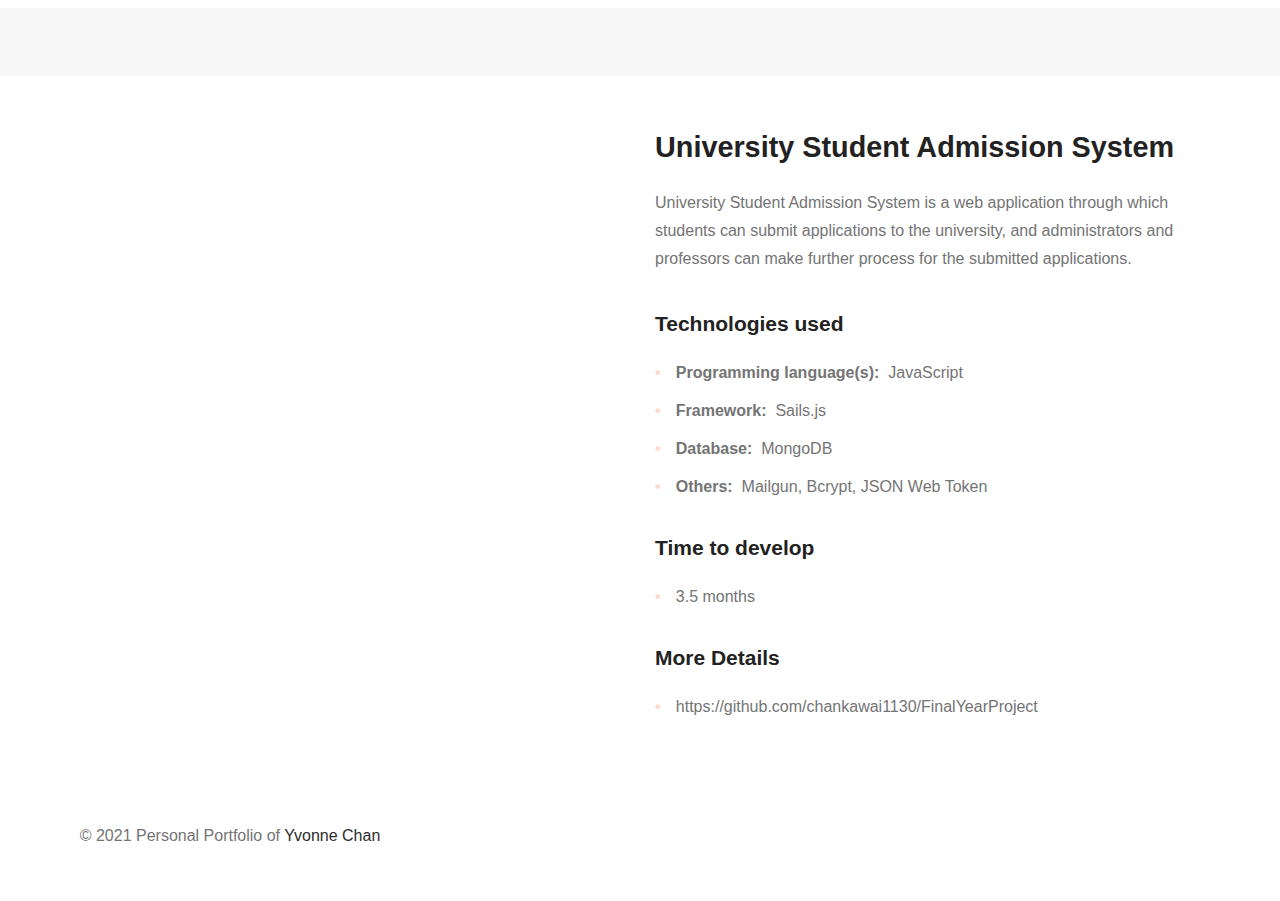
<file: honor-project.html>
<!DOCTYPE html>
<html id="top">

<head>
    <title>Yvonne Chan - Personal Profile</title>

    <!-- Viewport mobile tag for sensible mobile support -->
    <meta name="viewport" content="width=device-width, minimum-scale=1, maximum-scale=1">

    <link rel="shortcut icon" href="favicon.ico" type="image/x-icon">

    <!-- bootstrap css-->
    <link rel="stylesheet" href="https://stackpath.bootstrapcdn.com/bootstrap/4.3.1/css/bootstrap.min.css"
        integrity="sha384-ggOyR0iXCbMQv3Xipma34MD+dH/1fQ784/j6cY/iJTQUOhcWr7x9JvoRxT2MZw1T" crossorigin="anonymous">
    <!-- font-awesome -->
    <link rel="stylesheet" href="https://cdnjs.cloudflare.com/ajax/libs/font-awesome/4.7.0/css/font-awesome.min.css">

    <link rel="stylesheet" href="./styles.css">

    <!-- jQuery-->
    <script src="https://code.jquery.com/jquery-3.3.1.slim.min.js"
        integrity="sha384-q8i/X+965DzO0rT7abK41JStQIAqVgRVzpbzo5smXKp4YfRvH+8abtTE1Pi6jizo" crossorigin="anonymous">
        </script>

    <!-- Popper.js -->
    <script src="https://cdnjs.cloudflare.com/ajax/libs/popper.js/1.14.7/umd/popper.min.js"
        integrity="sha384-UO2eT0CpHqdSJQ6hJty5KVphtPhzWj9WO1clHTMGa3JDZwrnQq4sF86dIHNDz0W1" crossorigin="anonymous">
        </script>

    <!-- Bootstrap JS -->
    <script src="https://stackpath.bootstrapcdn.com/bootstrap/4.3.1/js/bootstrap.min.js"
        integrity="sha384-JjSmVgyd0p3pXB1rRibZUAYoIIy6OrQ6VrjIEaFf/nJGzIxFDsf4x0xIM+B07jRM" crossorigin="anonymous">
        </script>

    <style type="text/css">
       #fyp-github-link {
           color: #747474;
       }

       #fyp-github-link:hover{
           text-decoration: underline;
       }
    </style>
</head>

<body>
    <div class="header">
        <div class="loading" style="position: static; margin: 8px 0px;"></div>
        <div class="container" style="background-color:#f7f7f7; position: static; height: 68px; max-width: 100%"></div>
    </div>

    <main class="site-main">
        <section id="projectDesc" class="section-paddingTop page-section">
            <div class="container">
                <div class="row mb-5">
                    <div class="col-lg-6 col-md-12">
                        <div class="embed-responsive embed-responsive-16by9 z-depth-1">
                            <iframe width="560" height="315" src="https://www.youtube.com/embed/RhoUSKiN-c8"
                                title="YouTube video player" frameborder="0"
                                allow="accelerometer; autoplay; clipboard-write; encrypted-media; gyroscope; picture-in-picture"
                                allowfullscreen></iframe>
                        </div>
                        <div class="d-block d-lg-none" style="position: static; margin-bottom: 20px"></div>
                    </div>

                    <div class="col-lg-6">
                        <h3 class="small" style="font-family: Ubuntu-Bold,sans-serif;">University Student Admission
                            System</h3>
                        <p class="project-description">University Student Admission System is a web application
                            through
                            which students can submit applications to the university, and administrators and
                            professors
                            can
                            make further process for the submitted applications.
                        </p>
                        <h5>Technologies used</h5>
                        <ul class="technologies">
                            <li><span>Programming language(s): &nbsp;</span>JavaScript</li>
                            <li><span>Framework: &nbsp;</span>Sails.js</li>
                            <li><span>Database: &nbsp;</span>MongoDB</li>
                            <li><span>Others: &nbsp;</span>Mailgun, Bcrypt, JSON Web Token</li>
                        </ul>
                        <h5>Time to develop</h5>
                        <ul>
                            <li>3.5 months</li>
                        </ul>
                        <h5>More Details</h5>
                        <ul>
                            <li><a href="https://github.com/chankawai1130/FinalYearProject" target="_blank" id="fyp-github-link">https://github.com/chankawai1130/FinalYearProject</a></li>
                        </ul>
                    </div>
                </div>
            </div>
        </section>
    </main>

    <footer fragment="1264c969046" id="footer" class="site-footer">
        <div class="wrapper no-space">
            <div class="row">
                <div class="col-xl-4 col-lg-4 align-self-center">
                    <div class="copyright">
                        <p>© 2021 Personal Portfolio of <a href="#">Yvonne Chan</a></p>
                    </div>
                </div>
            </div>
        </div>
    </footer>
</body>

</html>
</file>
<file: styles.css>
::selection {
    background: #fed9ca;
}

:focus-visible {
    outline: none;
}

.dot {
    color: #fed9ca;
}

.bg-half-ring-top:before {
    top: -50px;
}

.bg-half-ring-right:before {
    content: "";
    background-image: url(./assets/bg-half-ring-right.svg);
    background-repeat: no-repeat;
    background-position: 100%;
    position: absolute;
    right: 0;
    z-index: -1;
    width: 474px;
    height: 952px;
}

.bg-fixed {
    background-attachment: fixed;
}

.bg-line {
    background-image: url(./assets/bg-line.svg);
}

.btn-light.focus {
    box-shadow: none !important;
}

.btn.focus {
    outline: 0;
    box-shadow: none !important;
}

body {
    font-family: Lora-Regular, sans-serif;
    font-size: 16px;
    font-weight: 400;
    line-height: 1;
    color: #747474;
    text-align: left;
    display: block;
    background-color: #fff;
    min-width: 320px;
}

.subheading {
    text-transform: uppercase;
    font-size: 21px;
    font-weight: 700;
    color: #9b9b9b;
    letter-spacing: 4px;
}

h1 {
    font-size: 160px;
    font-weight: 800;
    line-height: 1.0;
}

@media screen and (max-width: 992px) {
    h1 {
        font-size: 120px;
        line-height: 1.15;
    }
}

@media screen and (max-width: 576px) {
    h1 {
        font-size: 90px;
        line-height: 1.15;
    }
}

h2 {
    display: block;
    font-size: 42px;
    margin-block-start: 0.83em;
    margin-block-end: 0.83em;
    margin-inline-start: 0px;
    margin-inline-end: 0px;
    font-weight: bold;
    line-height: 1.5;
}

h5 {
    font-size: 1.312rem;
    color: #222222;
    line-height: 1.56;
    display: block;
    margin-block-start: 1.67em;
    margin-block-end: 1.25em;
    margin-inline-start: 0px;
    margin-inline-end: 0px;
    font-weight: bold;
}

h3 {
    color: #222222;
    font-weight: 700;
}

h1,
h2 {
    font-family: 'Ubuntu', sans-serif;
    color: #222222;
}

.position-relative {
    position: relative !important;
}

/* #region - Scroll button */
.p-left-scroll {
    margin-left: 17.5%;
    margin-bottom: -0.1rem;
    width: auto;
}

.align-self-end {
    -ms-flex-item-align: end!important;
    align-self: flex-end!important;
}

.btn-vertical p {
    margin-top: 0;
    margin-bottom: 5px;
}

.btn:not(:disabled):not(.disabled) {
    cursor: pointer;
}

.btn-link,
.btn-link:hover {
    color: #2b2b2b;
    text-decoration: none;
}

.fa-long-arrow-down {
    font-size: .63rem;
    margin-left: 0.63rem;
    color: #2b2b2b
}
/* #endregion */
.subheading {
    font-family: 'Roboto', serif;
}

#myName {
    font-family: 'Poppins', sans-serif;
}

.p-large {
    -webkit-tap-highlight-color: rgba(0, 0, 0, 0);
    -webkit-text-size-adjust: 100%;
    -webkit-font-smoothing: antialiased;
    font-family: 'Roboto', serif;
    font-weight: 400;
    color: #747474;
    text-align: left;
    box-sizing: border-box;
    margin-top: 0;
    line-height: 1.75;
    width: 75% !important;
    font-size: 20px;
    margin-bottom: 0;
}

.highlight {
    position: relative;
    padding-left: .63rem;
    padding-right: .63rem;
}

.highlight::before {
    content: "";
    background: #fed9ca;
    position: absolute;
    left: 0;
    bottom: .29rem;
    width: 100%;
    height: 1.0rem;
    z-index: -1;
    box-sizing: border-box;
}

div {
    display: block;
}

.pale-pink {
    background: rgb(255, 252, 250);
}

.container {
    width: 100%;
    padding-right: 15px;
    padding-left: 15px;
    margin-right: auto;
    margin-left: auto;
}

@media (min-width: 576px) {
    .container {
        max-width: 540px;
    }
}

@media (min-width: 768px) {
    .container {
        max-width: 720px;
    }
}

@media (min-width: 992px) {
    .container {
        max-width: 960px;
    }
}

@media (min-width: 1200px) {
    .container {
        max-width: 1200px;
    }
}

section {
    width: 100%;
    display: inline-block;
}

.section-paddingTop {
    display: block;
    padding-top: 54px;
}

.img-fluid {
    max-width: 100%;
    height: auto;
}

#about {
    margin-top: 8.13rem;
}

#resume,
#about {
    padding-bottom: 90px !important;
}

#projects {
    padding-bottom: 112px !important;
}

.title .title-clone {
    font-family: 'Ubuntu', sans-serif;
    color: #fbfbfb;
    position: absolute;
    right: -150px;
    bottom: 0px;
    z-index: -1;
    font-size: 27.25rem;
    font-weight: 700;
}

@media screen and (max-width: 900px) {
    .title .title-clone {
        right: 0px;
    }
}

a {
    text-decoration: none;
}

a:focus,
a:hover {
    text-decoration: none;
}

a:-webkit-any-link:focus-visible {
    outline-offset: 1px;
}

li {
    text-align: -webkit-match-parent;
}

ul,
ol {
    list-style: none;
}

.align-items-center {
    align-items: center !important;
}

.justify-content-center {
    justify-content: center !important;
}

html {
    /*For smooth scrolling behavior*/
    scroll-behavior: smooth;
}

*,
::after,
::before {
    box-sizing: border-box;
}

.d-flex {
    display: flex !important;
}

.a,
:after,
:before,
.transition {
    -webkit-transition: all 0.3s ease 0s;
    -moz-transition: all 0.3s ease 0s;
    -ms-transition: all 0.3s ease 0s;
    -o-transition: all 0.3s ease 0s;
    transition: all 0.3s ease 0s;
}


/* #region - Header */

.main-menu {
    display: block;
}

.site-header {
    margin-bottom: 55px;
}

#navbar_top {
    background-color: #fff;
}

#navbarTogglerDemo03 .nav-item {
    text-transform: uppercase;
    letter-spacing: 1.5px;
    font-size: 13px;
    padding: 0.05rem 0.5rem;
    line-height: 1.23;
}

#navbarTogglerDemo03 ul li {
    -webkit-tap-highlight-color: rgba(0, 0, 0, 0);
    -webkit-text-size-adjust: 100%;
    -webkit-font-smoothing: antialiased;
    font-family: Lora-Regular, sans-serif;
    font-weight: 400;
    color: #747474;
    margin-top: 0;
    text-align: -webkit-match-parent;
    line-height: 1.23;
    list-style: none;
}


/* #region - Navigation bar for Large */

#menu {
    display: none;
}

#barBtn1,
#barBtn2 {
    outline: none;
    border: none;
    background: transparent;
}

#bar2 {
    display: none;
}

.fa-bars {
    color: #929191;
}

.bar-Icon {
    padding-right: 5%;
}

#navbar-container {
    width: 100%;
    background-color: #f7f7f7;
    padding-top: 10px;
    padding-bottom: 10px;
}


/* #endregion */


/* #endregion */


/*#region - About section*/

.about-info li {
    display: flex;
    margin-bottom: 15px;
    text-align: -webkit-match-parent;
}

.about-info li span:first-child {
    font-size: 14px;
    font-weight: 600;
    color: #222222;
    width: 130px;
}

.about-details p {
    width: 90%;
    line-height: 1.7em
}

#portrait {
    max-width: 100%;
    height: auto;
}

#cv-download-btn {
    background: #e6c4BB;
    border-color: #e6c4BB;
    text-transform: capitalize;
    color: #fff;
    cursor: pointer;
    display: inline-block;
    font-size: 16px;
    font-weight: 400;
    transition: all 0.5s;
    border-radius: 30px;
    padding: 13px 43px;
    display: inline-block;
    padding: 20px 43px;
    border: none;
    text-align: center;
    color: white;
    background: red;
    /* default color */
    /* "to left" / "to right" - affects initial color */
    background: linear-gradient(to left, #e6c4BB 50%, #888888 50%) right;
    background-size: 200%;
    transition: .4s linear;
}

#cv-download-btn:hover {
    background-position: left;
}

#cv-download-btn:focus {
    outline: none;
    box-shadow: none;
}


/* #endregion */


/* #region - Resume section */

.page {
    width: 100%;
    font-family: "Roboto", sans-serif;
    color: #777777;
    font-size: 15px;
    font-weight: 400;
    line-height: 1.625em;
}

.page .heading {
    font-weight: 700;
    margin-bottom: 30px;
}

.page .resume-wrap {
    width: 100%;
    margin-bottom: 30px;
    background-color: rgb(255, 249, 247);
    padding: 40px 30px;
    border-radius: 10px;
}

.page .resume-wrap:hover {
    background: #e6c4BB;
    color: #ffffff;
}

.page .resume-wrap:hover h4,
.page .resume-wrap:hover .date {
    color: #fff;
}

.page .resume-wrap:hover .icon {
    background: #fff;
}

.page .resume-wrap:hover .icon .fa {
    color: #e6c4BB;
}

.page .resume-wrap .date {
    font-weight: 700;
    font-size: 16px;
    color: #222222;
}

.page .resume-wrap .position {
    display: inline-block;
    margin-bottom: 10px;
}

.page .resume-wrap h4 {
    font-size: 20px;
    font-weight: 700;
}

.page .resume-wrap .text {
    width: calc(100% - 100px);
    padding: 0 0 10px;
}

.page .resume-wrap .icon {
    width: 50px;
    height: 50px;
    background: #eaccc0;
    background-image: initial;
    background-position-x: initial;
    background-position-y: initial;
    background-size: initial;
    background-attachment: initial;
    background-origin: initial;
    background-clip: initial;
    background-color: #eaccc0;
    border-radius: 50%;
}

.page .resume-wrap .icon span {
    color: #fff;
    font-size: 20px;
}

.fa-graduation-cap {
    font-style: normal;
    font-weight: normal;
    text-transform: none;
    line-height: 1;
    -webkit-font-smoothing: antialiased;
    font-variant: normal;
}

.progress-wrap {
    width: 100%;
    margin-bottom: 30px;
}

.progress-wrap h5 {
    font-size: 16px;
    margin-bottom: 10px;
    font-weight: 500;
}

.progress-bar span {
    position: absolute;
    top: -38px;
    right: 0;
    font-size: 16px;
    font-weight: 500;
    color: #000000;
}

.progress {
    height: 6px;
    background: #e6e6e6;
    overflow: visible;
}

.progress-bar {
    background: #caa3a2;
    position: relative;
    font-size: 12px;
    line-height: 1.2;
    color: #000000;
    font-weight: 600;
    position: relative;
    overflow: visible;
    border-radius: 2px;
}

#navi li a {
    color: #000000;
    margin: 0;
    padding: 0;
    border: 0;
    outline: 0;
}

#navi li a.active {
    color: #e4ccc0;
    margin-left: 20px;
    /*like insert a tab*/
    position: relative;
}

#navi li a.active::after {
    /*a bullet*/
    position: absolute;
    top: 50%;
    left: -24px;
    width: 20px;
    height: 2px;
    content: "";
    -webkit-transform: translateY(-50%);
    -ms-transform: translateY(-50%);
    transform: translateY(-50%);
    background: #e4ccc0;
}

#navi {
    top: 180px;
    position: -webkit-sticky;
    position: sticky;
    margin: 0;
    font-family: "Roboto", sans-serif;
    color: #777777;
    font-size: 15px;
    font-weight: 400;
    line-height: 1.625em;
}

#navi li {
    font-weight: 700;
    margin-bottom: 10px;
}


/* #endregion */


/* #region - Projects section v0 */

.single-work:hover .overlay {
    top: 20px;
    background: #727272;
    left: 20px;
}

.single-work .overlay {
    position: absolute;
    left: 0;
    opacity: 0.7;
    top: 0;
    height: 100%;
    width: 100%;
}

.single-work:hover .short-info {
    bottom: 24px;
    left: 60px;
    opacity: 0.8;
    visibility: visible;
}

.single-work .short-info {
    position: absolute;
    bottom: 44px;
    font-size: 14px;
    left: 80px;
    color: #ffffff;
    opacity: 0;
    visibility: hidden;
}

.single-work {
    margin-bottom: 30px;
}

.project-description {
    line-height: 1.75;
    font-size: 1rem;
    display: block;
    margin-block-start: 1em;
    margin-block-end: 1em;
    margin-inline-start: 0px;
    margin-inline-end: 0px;
}

.short-info h4 {
    color: #fff;
    font-size: 20px;
    margin-bottom: 8px;
}

.single-work img {
    width: 400px;
    height: auto;
    vertical-align: middle;
    /* border-style: none; */
}


/* #endregion */


/* #region - Footer */

footer {
    background-color: transparent;
    display: block;
}

.no-space {
    line-height: 0;
}

footer .wrapper {
    padding-top: 3.07rem;
    padding-bottom: 3.07rem;
    max-width: 1920px;
    margin: auto;
}

.wrapper {
    padding-left: 2.5rem;
    padding-right: 2.5rem;
}

footer .wrapper .copyright {
    text-align: center;
}


/* #endregion */


/* #region - University Student Admission System Page*/

a,
a:hover {
    color: #2b2b2b;
    text-decoration: none;
    background-color: transparent
}

ul {
    list-style: none;
    margin-left: 1.3rem;
    padding: 0;
    padding-left: 0px;
}

ul li:before {
    content: "\2022";
    color: #fed9ca;
    font-weight: 700;
    width: 1rem;
    margin-left: -1.3rem;
    display: block;
    height: 0;
    width: 0;
    margin-top: -.24em;
    padding-left: 0px !important;
}

li {
    display: list-item;
    text-align: -webkit-match-parent;
}

ul li {
    font-family: Lora-Regular, sans-serif;
    line-height: 1.23;
    margin-bottom: 1.39rem;
}

.technologies li span:first-child {
    font-weight: 700;
}

h3.small {
    font-size: 1.8em;
    margin-bottom: 1.49rem;
    line-height: 1.21;
    font-weight: bold;
    display: block;
        font-family: 'Ubuntu', sans-serif;
}

#projectDesc h5 {
    font-family: 'Ubuntu', sans-serif;
}

@media (max-width: 575px) {
    .site-header.project-page {
        margin-bottom: 30px !important;
    }
}

/* #endregion */


/* #region - Projects section v1*/

.card {
    height: 100%;
}

.card {
    position: relative;
    display: -ms-flexbox;
    display: flex;
    -ms-flex-direction: column;
    flex-direction: column;
    min-width: 0;
    word-wrap: break-word;
    background-color: transparent;
    background-clip: border-box;
    border-radius: 0;
}

.card-post {
    background-color: #fff;
    border: 0;
}

.card-post .img,
.card-post .img:hover,
.transition-opacity {
    transition: opacity .3s ease;
}

.card a,
.card a:hover {
    transition: all .3s ease;
}

.card a:hover {
    text-decoration: none;
    opacity: .8;
}

.card-post .img {
    opacity: .34;
}

.card-post .img,
.card-post .img:hover,
.transition-opacity {
    transition: opacity .3s ease;
}

.card-post .img:hover {
    opacity: 1;
}

.img.object-fit {
    position: relative;
}

.img.object-fit:before {
    content: "";
    display: block;
    width: 100%;
    padding-top: 100%;
}

.card-post .img.object-fit:before {
    padding-top: 95%;
}

.img.object-fit .object-fit-cover {
    position: absolute;
    top: 0;
    bottom: 0;
    left: 0;
    right: 0;
    outline: none;
}

.img.object-fit .object-fit-cover img {
    width: 100%;
    height: 100%;
    object-fit: cover;
    -o-object-fit: cover;
}

.card-post .card-category {
    font-family: 'Ubuntu-Bold', sans-serif;
    position: absolute;
    left: 0;
    bottom: 0;
    padding: 0 0 2.25rem 2.25rem;
}

.card-post .card-category a.btn,
.card-post .card-category a.btn:hover {
    background-color: #fff;
    border-color: #fff;
}

.card-post .card-category a:last-child {
    margin-right: 0;
}

.btn {
    text-transform: uppercase;
    letter-spacing: 1.5px;
    font-size: .81rem;
    padding: 1.56rem 4.75rem;
    line-height: 1.23;
}

.btn:not(:disabled):not(.disabled) {
    cursor: pointer;
}

.btn.btn-light,
.btn.btn-light:hover {
    color: #2b2b2b;
}

.btn.btn-sm {
    padding: 0.81rem 1.69rem;
}

.transform-scale-h {
    display: inline-block;
    transform: perspective(1px) scale(1) translateZ(0);
    backface-visibility: hidden;
    transition: opacity .3s ease;
    transition-property: all;
    transition-duration: 0.3s;
    transition-timing-function: ease;
    transition-delay: 0s;
}

.transform-scale-h:hover,
nav.menu-primary ul li.menu-item-has-children span.icon-c:hover {
    transform: perspective(1px) scale(1.1) translateZ(0);
}

.btn:after,
.btn:before {
    content: "";
    display: block;
    height: 0;
    width: 0;
}

.btn:before {
    margin-top: -0.24em;
}

.btn:after {
    margin-bottom: -0.2em;
}

.overflow-hidden {
    overflow: hidden !important;
}

.position-relative {
    position: relative !important;
}

.card-post .card-body {
    padding: 0px 27px;
}

.border {
    border: 1px solid #f3f3f3!important
}

@media (max-width: 575px) {
    #projects .row>[class*=col-] {
        padding-bottom: 40px;
    }
}

.card-post .card-title p {
    color: #555;
    font-size: 16px;
    margin-bottom: 0px !important
}

.card-post .card-title {
    margin-top: 25px !important;
    margin-bottom: 25px !important;
}

.card-border {
    opacity: 0.9;
}
/* #endregion */
</file>
